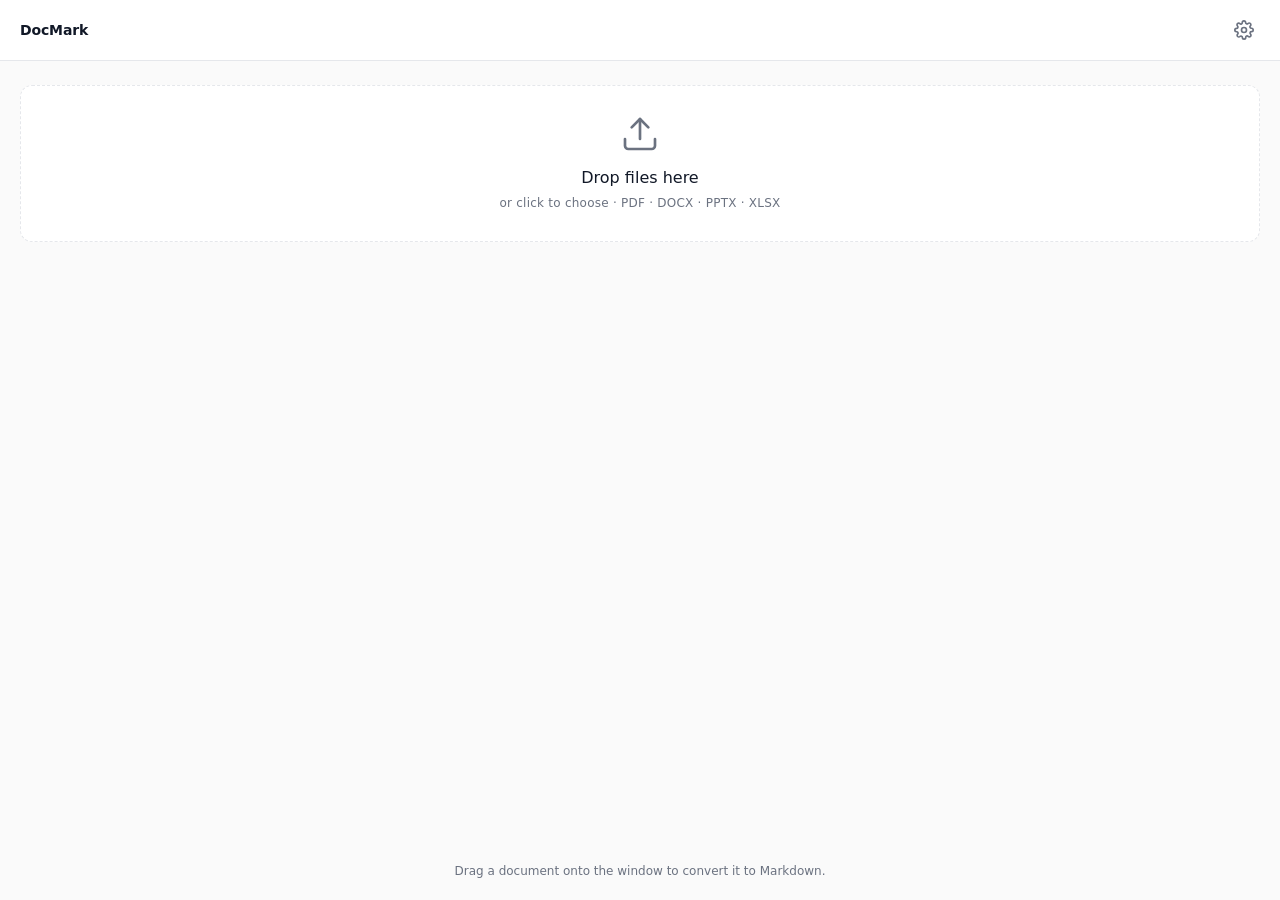
<file: ui/index.html>
<!DOCTYPE html>
<html lang="en">
<head>
  <meta charset="UTF-8">
  <meta name="viewport" content="width=device-width, initial-scale=1.0">
  <title>DocMark</title>
  <link rel="stylesheet" href="styles.css">
</head>
<body>
  <header class="appbar">
    <h1>DocMark</h1>
    <button id="settings-btn" class="icon-button" title="Settings" aria-label="Settings">
      <svg viewBox="0 0 24 24" width="20" height="20" fill="none" stroke="currentColor" stroke-width="2" stroke-linecap="round" stroke-linejoin="round" aria-hidden="true">
        <circle cx="12" cy="12" r="3"></circle>
        <path d="M19.4 15a1.65 1.65 0 0 0 .33 1.82l.06.06a2 2 0 1 1-2.83 2.83l-.06-.06a1.65 1.65 0 0 0-1.82-.33 1.65 1.65 0 0 0-1 1.51V21a2 2 0 0 1-4 0v-.09a1.65 1.65 0 0 0-1-1.51 1.65 1.65 0 0 0-1.82.33l-.06.06a2 2 0 1 1-2.83-2.83l.06-.06a1.65 1.65 0 0 0 .33-1.82 1.65 1.65 0 0 0-1.51-1H3a2 2 0 0 1 0-4h.09a1.65 1.65 0 0 0 1.51-1 1.65 1.65 0 0 0-.33-1.82l-.06-.06a2 2 0 1 1 2.83-2.83l.06.06a1.65 1.65 0 0 0 1.82.33h0a1.65 1.65 0 0 0 1-1.51V3a2 2 0 0 1 4 0v.09a1.65 1.65 0 0 0 1 1.51h0a1.65 1.65 0 0 0 1.82-.33l.06-.06a2 2 0 1 1 2.83 2.83l-.06.06a1.65 1.65 0 0 0-.33 1.82v0a1.65 1.65 0 0 0 1.51 1H21a2 2 0 0 1 0 4h-.09a1.65 1.65 0 0 0-1.51 1z"></path>
      </svg>
    </button>
  </header>

  <main>
    <button id="dropzone" class="dropzone" type="button" aria-label="Drop files here or click to choose">
      <div class="dropzone-inner">
        <svg viewBox="0 0 24 24" width="40" height="40" fill="none" stroke="currentColor" stroke-width="1.6" stroke-linecap="round" stroke-linejoin="round" aria-hidden="true">
          <path d="M21 15v4a2 2 0 0 1-2 2H5a2 2 0 0 1-2-2v-4"></path>
          <polyline points="17 8 12 3 7 8"></polyline>
          <line x1="12" y1="3" x2="12" y2="15"></line>
        </svg>
        <p class="dropzone-title">Drop files here</p>
        <p class="dropzone-sub">or click to choose · PDF · DOCX · PPTX · XLSX</p>
      </div>
    </button>

    <ul id="job-list" class="job-list" aria-live="polite"></ul>

    <p id="empty-hint" class="empty-hint">Drag a document onto the window to convert it to Markdown.</p>
  </main>

  <div id="settings-modal" class="modal" hidden>
    <div class="modal-backdrop" data-close></div>
    <div class="modal-card" role="dialog" aria-labelledby="settings-title">
      <header class="modal-head">
        <h2 id="settings-title">Settings</h2>
        <button class="icon-button" data-close aria-label="Close">
          <svg viewBox="0 0 24 24" width="20" height="20" fill="none" stroke="currentColor" stroke-width="2" stroke-linecap="round" stroke-linejoin="round"><line x1="18" y1="6" x2="6" y2="18"></line><line x1="6" y1="6" x2="18" y2="18"></line></svg>
        </button>
      </header>

      <div class="modal-body">
        <label class="field">
          <span>OpenAI API key</span>
          <input id="api-key" type="password" autocomplete="off" placeholder="sk-…" spellcheck="false">
          <small id="api-key-status" class="hint"></small>
        </label>

        <label class="field">
          <span>Vision model</span>
          <input id="model" type="text" autocomplete="off" spellcheck="false">
          <small class="hint">Default: gpt-4.1-mini — cheap, fast, good for OCR fallback.</small>
        </label>

        <label class="field">
          <span>PDF render DPI</span>
          <input id="dpi" type="number" min="72" max="400" step="1">
          <small class="hint">200 is a good default. Raise for tiny text.</small>
        </label>

        <label class="field row">
          <span>Detail</span>
          <select id="detail">
            <option value="auto">auto</option>
            <option value="high">high</option>
            <option value="low">low</option>
          </select>
        </label>

        <label class="field row">
          <input id="force-vision" type="checkbox">
          <span>Force vision on every PDF page (skips Docling)</span>
        </label>

        <label class="field row">
          <input id="pptx-vision" type="checkbox">
          <span>Enable vision fallback for PPTX slides (requires LibreOffice)</span>
        </label>

        <label class="field row">
          <input id="docx-image-desc" type="checkbox">
          <span>Describe embedded DOCX images with the vision model</span>
        </label>

        <label class="field row">
          <input id="cache-enabled" type="checkbox">
          <span>Cache per-page results across runs</span>
        </label>
      </div>

      <footer class="modal-foot">
        <button id="settings-cancel" class="btn ghost" data-close>Cancel</button>
        <button id="settings-save" class="btn primary">Save</button>
      </footer>
    </div>
  </div>

  <script src="app.js"></script>
</body>
</html>
</file>
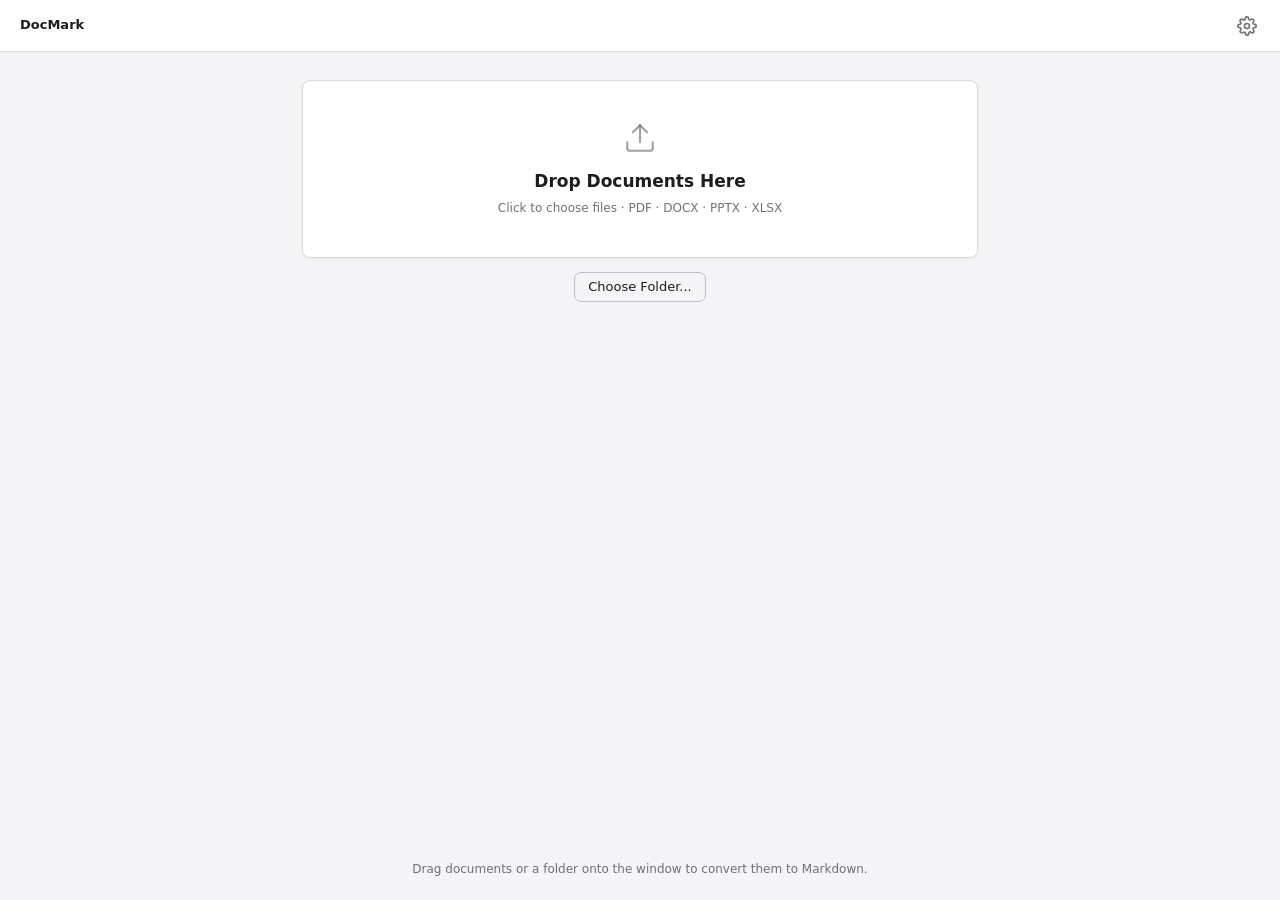
<file: docmark/ui/index.html>
<!DOCTYPE html>
<html lang="en">
<head>
  <meta charset="UTF-8">
  <meta name="viewport" content="width=device-width, initial-scale=1.0">
  <title>DocMark</title>
  <link rel="stylesheet" href="styles.css">
</head>
<body>
  <header class="appbar">
    <h1>DocMark</h1>
    <button id="settings-btn" class="icon-button" title="Settings" aria-label="Settings">
      <svg viewBox="0 0 24 24" width="20" height="20" fill="none" stroke="currentColor" stroke-width="2" stroke-linecap="round" stroke-linejoin="round" aria-hidden="true">
        <circle cx="12" cy="12" r="3"></circle>
        <path d="M19.4 15a1.65 1.65 0 0 0 .33 1.82l.06.06a2 2 0 1 1-2.83 2.83l-.06-.06a1.65 1.65 0 0 0-1.82-.33 1.65 1.65 0 0 0-1 1.51V21a2 2 0 0 1-4 0v-.09a1.65 1.65 0 0 0-1-1.51 1.65 1.65 0 0 0-1.82.33l-.06.06a2 2 0 1 1-2.83-2.83l.06-.06a1.65 1.65 0 0 0 .33-1.82 1.65 1.65 0 0 0-1.51-1H3a2 2 0 0 1 0-4h.09a1.65 1.65 0 0 0 1.51-1 1.65 1.65 0 0 0-.33-1.82l-.06-.06a2 2 0 1 1 2.83-2.83l.06.06a1.65 1.65 0 0 0 1.82.33h0a1.65 1.65 0 0 0 1-1.51V3a2 2 0 0 1 4 0v.09a1.65 1.65 0 0 0 1 1.51h0a1.65 1.65 0 0 0 1.82-.33l.06-.06a2 2 0 1 1 2.83 2.83l-.06.06a1.65 1.65 0 0 0-.33 1.82v0a1.65 1.65 0 0 0 1.51 1H21a2 2 0 0 1 0 4h-.09a1.65 1.65 0 0 0-1.51 1z"></path>
      </svg>
    </button>
  </header>

  <main>
    <button id="dropzone" class="dropzone" type="button" aria-label="Drop files or folders here, or click to choose files">
      <div class="dropzone-inner">
        <svg viewBox="0 0 24 24" width="40" height="40" fill="none" stroke="currentColor" stroke-width="1.6" stroke-linecap="round" stroke-linejoin="round" aria-hidden="true">
          <path d="M21 15v4a2 2 0 0 1-2 2H5a2 2 0 0 1-2-2v-4"></path>
          <polyline points="17 8 12 3 7 8"></polyline>
          <line x1="12" y1="3" x2="12" y2="15"></line>
        </svg>
        <p class="dropzone-title">Drop Documents Here</p>
        <p class="dropzone-sub">Click to choose files · PDF · DOCX · PPTX · XLSX</p>
      </div>
    </button>

    <div class="batch-actions" aria-label="Batch options">
      <button id="folder-btn" class="btn ghost" type="button">Choose Folder...</button>
    </div>

    <ul id="job-list" class="job-list" aria-live="polite"></ul>

    <p id="empty-hint" class="empty-hint">Drag documents or a folder onto the window to convert them to Markdown.</p>
  </main>

  <div id="conversion-modal" class="modal" hidden>
    <div class="modal-backdrop" data-conversion-close></div>
    <div class="modal-card" role="dialog" aria-modal="true" aria-labelledby="conversion-title">
      <header class="modal-head">
        <h2 id="conversion-title">Convert selected files?</h2>
        <button class="icon-button" data-conversion-close type="button" aria-label="Close">
          <svg viewBox="0 0 24 24" width="20" height="20" fill="none" stroke="currentColor" stroke-width="2" stroke-linecap="round" stroke-linejoin="round"><line x1="18" y1="6" x2="6" y2="18"></line><line x1="6" y1="6" x2="18" y2="18"></line></svg>
        </button>
      </header>
      <div class="modal-body">
        <p id="conversion-count" class="confirm-summary"></p>
        <ul id="conversion-list" class="file-preview"></ul>
        <p id="conversion-overflow" class="hint"></p>
      </div>
      <footer class="modal-foot">
        <button id="conversion-cancel" class="btn ghost" type="button">Cancel</button>
        <button id="conversion-confirm" class="btn primary" type="button">Convert</button>
      </footer>
    </div>
  </div>

  <div id="settings-modal" class="modal" hidden>
    <div class="modal-backdrop" data-close></div>
    <div class="modal-card" role="dialog" aria-modal="true" aria-labelledby="settings-title">
      <header class="modal-head">
        <h2 id="settings-title">Settings</h2>
        <button class="icon-button" data-close type="button" aria-label="Close">
          <svg viewBox="0 0 24 24" width="20" height="20" fill="none" stroke="currentColor" stroke-width="2" stroke-linecap="round" stroke-linejoin="round"><line x1="18" y1="6" x2="6" y2="18"></line><line x1="6" y1="6" x2="18" y2="18"></line></svg>
        </button>
      </header>

      <div class="modal-body">
        <label class="field">
          <span>OpenAI API key</span>
          <input id="api-key" type="password" autocomplete="off" placeholder="sk-…" spellcheck="false">
          <small id="api-key-status" class="hint"></small>
        </label>

        <label class="field">
          <span>Vision model</span>
          <select id="model">
            <option value="gpt-4.1-mini">gpt-4.1-mini — fast, cheap, great for OCR</option>
            <option value="gpt-4.1">gpt-4.1 — balanced quality and cost</option>
            <option value="gpt-4o">gpt-4o — high accuracy, higher cost</option>
            <option value="gpt-4o-mini">gpt-4o-mini — lightweight, budget option</option>
            <option value="o4-mini">o4-mini — reasoning model, best for complex layouts</option>
          </select>
        </label>

        <label class="field">
          <span>PDF render DPI</span>
          <input id="dpi" type="number" min="72" max="400" step="1">
          <small class="hint">200 is a good default. Raise for tiny text.</small>
        </label>

        <label class="field row">
          <span>Detail</span>
          <select id="detail">
            <option value="auto">auto</option>
            <option value="high">high</option>
            <option value="low">low</option>
          </select>
        </label>

        <label class="field row">
          <input id="force-vision" type="checkbox">
          <span>Force vision on every PDF page (skips Docling)</span>
        </label>

        <label class="field row">
          <input id="pptx-vision" type="checkbox">
          <span>Enable vision fallback for PPTX slides (requires LibreOffice)</span>
        </label>

        <label class="field row">
          <input id="docx-image-desc" type="checkbox">
          <span>Describe embedded DOCX images with the vision model</span>
        </label>

        <label class="field row">
          <input id="cache-enabled" type="checkbox">
          <span>Cache per-page results across runs</span>
        </label>

        <div class="settings-action">
          <div>
            <strong>Conversion cache</strong>
            <small id="cache-clear-status" class="hint">Remove cached page results from this device.</small>
          </div>
          <button id="cache-clear" class="btn danger" type="button">Clear Cache</button>
        </div>
      </div>

      <footer class="modal-foot">
        <button id="settings-cancel" class="btn ghost" data-close type="button">Cancel</button>
        <button id="settings-save" class="btn primary" type="button">Save</button>
      </footer>
    </div>
  </div>

  <script src="app.js"></script>
</body>
</html>
</file>
<file: ui/styles.css>
:root {
  color-scheme: light dark;
  --bg: #fafafa;
  --surface: #ffffff;
  --surface-2: #f3f4f6;
  --border: #e5e7eb;
  --text: #111827;
  --text-muted: #6b7280;
  --accent: #4f46e5;
  --accent-soft: #eef2ff;
  --success: #16a34a;
  --error: #dc2626;
  --shadow: 0 10px 30px rgba(15, 23, 42, 0.08);
  --radius: 12px;
  --radius-sm: 8px;
}

@media (prefers-color-scheme: dark) {
  :root {
    --bg: #0f1115;
    --surface: #161922;
    --surface-2: #1e2230;
    --border: #2a2f3d;
    --text: #f3f4f6;
    --text-muted: #9aa0ad;
    --accent: #818cf8;
    --accent-soft: #1f2640;
    --success: #4ade80;
    --error: #f87171;
    --shadow: 0 10px 30px rgba(0, 0, 0, 0.4);
  }
}

* { box-sizing: border-box; }

html, body {
  margin: 0;
  height: 100%;
  background: var(--bg);
  color: var(--text);
  font-family: -apple-system, BlinkMacSystemFont, "Segoe UI", "Inter", system-ui, sans-serif;
  font-size: 14px;
  line-height: 1.45;
  -webkit-font-smoothing: antialiased;
}

body { display: flex; flex-direction: column; }

.appbar {
  display: flex;
  align-items: center;
  justify-content: space-between;
  padding: 14px 20px;
  border-bottom: 1px solid var(--border);
  background: var(--surface);
  -webkit-app-region: drag;
}

.appbar h1 {
  margin: 0;
  font-size: 14px;
  font-weight: 600;
  letter-spacing: -0.01em;
}

.icon-button {
  -webkit-app-region: no-drag;
  background: transparent;
  border: 0;
  color: var(--text-muted);
  cursor: pointer;
  padding: 6px;
  border-radius: var(--radius-sm);
  transition: background 0.12s ease, color 0.12s ease;
  display: inline-flex;
  align-items: center;
  justify-content: center;
}

.icon-button:hover { background: var(--surface-2); color: var(--text); }

main {
  flex: 1;
  display: flex;
  flex-direction: column;
  padding: 24px 20px 20px;
  gap: 16px;
  overflow: hidden;
}

.dropzone {
  font: inherit;
  color: inherit;
  width: 100%;
  border: 1.5px dashed var(--border);
  border-radius: var(--radius);
  background: var(--surface);
  padding: 28px 20px;
  display: flex;
  align-items: center;
  justify-content: center;
  cursor: pointer;
  transition: border-color 0.15s ease, background 0.15s ease, transform 0.15s ease;
}

.dropzone:hover { border-color: var(--accent); }
.dropzone:focus-visible {
  outline: none;
  border-color: var(--accent);
  box-shadow: 0 0 0 3px var(--accent-soft);
}

.dropzone.is-hover {
  border-color: var(--accent);
  background: var(--accent-soft);
  transform: scale(1.01);
}

.dropzone-inner {
  display: flex;
  flex-direction: column;
  align-items: center;
  gap: 6px;
  color: var(--text-muted);
}

.dropzone.is-hover .dropzone-inner { color: var(--accent); }

.dropzone-title {
  margin: 6px 0 0;
  font-size: 16px;
  font-weight: 500;
  color: var(--text);
}

.dropzone-sub {
  margin: 0;
  font-size: 12px;
  color: var(--text-muted);
  letter-spacing: 0.02em;
}

.job-list {
  list-style: none;
  margin: 0;
  padding: 0;
  display: flex;
  flex-direction: column;
  gap: 8px;
  overflow-y: auto;
  flex: 1;
}

.job {
  background: var(--surface);
  border: 1px solid var(--border);
  border-radius: var(--radius-sm);
  padding: 12px 14px;
  display: grid;
  grid-template-columns: 1fr auto;
  grid-gap: 8px 12px;
  align-items: center;
  box-shadow: var(--shadow);
}

.job .filename {
  font-weight: 500;
  font-size: 13px;
  overflow: hidden;
  text-overflow: ellipsis;
  white-space: nowrap;
}

.job .status {
  font-size: 12px;
  color: var(--text-muted);
}

.job .status.done { color: var(--success); }
.job .status.failed { color: var(--error); }

.job .progress {
  grid-column: 1 / -1;
  height: 4px;
  background: var(--surface-2);
  border-radius: 999px;
  overflow: hidden;
}

.job .progress-bar {
  height: 100%;
  background: var(--accent);
  width: 0%;
  transition: width 0.2s ease;
}

.job.done .progress-bar { background: var(--success); }
.job.failed .progress-bar { background: var(--error); }

.job .action {
  background: transparent;
  border: 1px solid var(--border);
  color: var(--text);
  border-radius: var(--radius-sm);
  font-size: 12px;
  padding: 4px 10px;
  cursor: pointer;
}

.job .action:hover { background: var(--surface-2); }

.empty-hint {
  margin: 0;
  text-align: center;
  font-size: 12px;
  color: var(--text-muted);
}

.empty-hint.hidden { display: none; }

/* Modal */
.modal {
  position: fixed;
  inset: 0;
  display: flex;
  align-items: center;
  justify-content: center;
  z-index: 100;
}

.modal[hidden] { display: none; }

.modal-backdrop {
  position: absolute;
  inset: 0;
  background: rgba(15, 23, 42, 0.4);
  backdrop-filter: blur(2px);
}

.modal-card {
  position: relative;
  background: var(--surface);
  border: 1px solid var(--border);
  border-radius: var(--radius);
  width: min(420px, calc(100% - 32px));
  max-height: calc(100% - 48px);
  display: flex;
  flex-direction: column;
  box-shadow: var(--shadow);
  overflow: hidden;
}

.modal-head {
  display: flex;
  align-items: center;
  justify-content: space-between;
  padding: 14px 16px;
  border-bottom: 1px solid var(--border);
}

.modal-head h2 {
  margin: 0;
  font-size: 14px;
  font-weight: 600;
}

.modal-body {
  padding: 16px;
  overflow-y: auto;
  display: flex;
  flex-direction: column;
  gap: 12px;
}

.modal-foot {
  display: flex;
  justify-content: flex-end;
  gap: 8px;
  padding: 12px 16px;
  border-top: 1px solid var(--border);
  background: var(--surface-2);
}

.field {
  display: flex;
  flex-direction: column;
  gap: 4px;
  font-size: 12px;
  color: var(--text-muted);
}

.field > span:first-child {
  color: var(--text);
  font-weight: 500;
}

.field.row {
  flex-direction: row;
  align-items: center;
  gap: 8px;
}

.field.row > span { color: var(--text); font-weight: 400; }

.field input[type="text"],
.field input[type="password"],
.field input[type="number"],
.field select {
  width: 100%;
  font: inherit;
  color: var(--text);
  background: var(--surface-2);
  border: 1px solid var(--border);
  border-radius: var(--radius-sm);
  padding: 8px 10px;
  transition: border-color 0.12s ease, background 0.12s ease;
}

.field input:focus,
.field select:focus {
  outline: none;
  border-color: var(--accent);
  background: var(--surface);
}

.field input[type="checkbox"] {
  width: 16px;
  height: 16px;
  accent-color: var(--accent);
  flex: none;
}

.field .hint {
  color: var(--text-muted);
  font-size: 11px;
}

.btn {
  font: inherit;
  cursor: pointer;
  border: 1px solid var(--border);
  background: var(--surface);
  color: var(--text);
  padding: 7px 14px;
  border-radius: var(--radius-sm);
  font-size: 13px;
  transition: background 0.12s ease, border-color 0.12s ease, color 0.12s ease;
}

.btn:hover { background: var(--surface-2); }
.btn.ghost { background: transparent; }
.btn.primary {
  background: var(--accent);
  border-color: var(--accent);
  color: white;
}
.btn.primary:hover { filter: brightness(1.05); }
</file>
<file: docmark/ui/styles.css>
:root {
  color-scheme: light dark;
  --bg: #f5f5f7;
  --surface: rgba(255, 255, 255, 0.78);
  --surface-solid: #ffffff;
  --surface-raised: rgba(255, 255, 255, 0.94);
  --surface-muted: #f2f2f7;
  --separator: rgba(60, 60, 67, 0.18);
  --separator-strong: rgba(60, 60, 67, 0.29);
  --text: #1d1d1f;
  --text-muted: rgba(60, 60, 67, 0.72);
  --text-faint: rgba(60, 60, 67, 0.48);
  --accent: #0071e3;
  --accent-hover: #0077ed;
  --accent-soft: rgba(0, 113, 227, 0.12);
  --success: #248a3d;
  --error: #d70015;
  --error-soft: rgba(215, 0, 21, 0.10);
  --shadow: 0 18px 42px rgba(0, 0, 0, 0.14);
  --shadow-soft: 0 1px 2px rgba(0, 0, 0, 0.06);
  --radius: 8px;
  --control-radius: 7px;
}

@media (prefers-color-scheme: dark) {
  :root {
    --bg: #1c1c1e;
    --surface: rgba(44, 44, 46, 0.76);
    --surface-solid: #2c2c2e;
    --surface-raised: rgba(44, 44, 46, 0.96);
    --surface-muted: #3a3a3c;
    --separator: rgba(235, 235, 245, 0.16);
    --separator-strong: rgba(235, 235, 245, 0.28);
    --text: #f5f5f7;
    --text-muted: rgba(235, 235, 245, 0.68);
    --text-faint: rgba(235, 235, 245, 0.42);
    --accent: #0a84ff;
    --accent-hover: #2997ff;
    --accent-soft: rgba(10, 132, 255, 0.18);
    --success: #32d74b;
    --error: #ff453a;
    --error-soft: rgba(255, 69, 58, 0.16);
    --shadow: 0 22px 52px rgba(0, 0, 0, 0.42);
    --shadow-soft: 0 1px 2px rgba(0, 0, 0, 0.3);
  }
}

* { box-sizing: border-box; }

html,
body {
  margin: 0;
  height: 100%;
  background: var(--bg);
  color: var(--text);
  font-family: -apple-system, BlinkMacSystemFont, "SF Pro Text", "SF Pro Display", "Helvetica Neue", system-ui, sans-serif;
  font-size: 14px;
  line-height: 1.42;
  letter-spacing: 0;
  -webkit-font-smoothing: antialiased;
  text-rendering: optimizeLegibility;
}

body {
  display: flex;
  flex-direction: column;
}

button,
input,
select {
  font: inherit;
}

.appbar {
  -webkit-app-region: drag;
  display: flex;
  align-items: center;
  justify-content: space-between;
  min-height: 52px;
  padding: 0 18px 0 20px;
  border-bottom: 1px solid var(--separator);
  background: var(--surface);
  -webkit-backdrop-filter: saturate(180%) blur(18px);
  backdrop-filter: saturate(180%) blur(18px);
}

.appbar h1 {
  margin: 0;
  font-size: 13px;
  font-weight: 600;
  letter-spacing: 0;
}

.icon-button {
  -webkit-app-region: no-drag;
  width: 30px;
  height: 30px;
  border: 0;
  border-radius: var(--control-radius);
  background: transparent;
  color: var(--text-muted);
  cursor: pointer;
  display: inline-flex;
  align-items: center;
  justify-content: center;
  padding: 0;
  transition: background 0.12s ease, color 0.12s ease, transform 0.12s ease;
}

.icon-button:hover {
  background: var(--surface-muted);
  color: var(--text);
}

.icon-button:disabled {
  cursor: default;
  opacity: 0.55;
}

.icon-button:active {
  transform: scale(0.96);
}

.icon-button:focus-visible,
.btn:focus-visible,
.dropzone:focus-visible,
.field input:focus-visible,
.field select:focus-visible {
  outline: 3px solid var(--accent-soft);
  outline-offset: 2px;
}

main {
  flex: 1;
  width: min(100%, 720px);
  margin: 0 auto;
  display: flex;
  flex-direction: column;
  padding: 28px 22px 22px;
  gap: 14px;
  overflow: hidden;
}

.dropzone {
  width: 100%;
  min-height: 178px;
  border: 1px solid var(--separator);
  border-radius: var(--radius);
  background: var(--surface-raised);
  color: inherit;
  cursor: pointer;
  display: flex;
  align-items: center;
  justify-content: center;
  padding: 28px 20px;
  box-shadow: var(--shadow-soft);
  transition: border-color 0.15s ease, background 0.15s ease, box-shadow 0.15s ease, transform 0.15s ease;
}

.dropzone:hover {
  border-color: var(--separator-strong);
  background: var(--surface-solid);
}

.dropzone:disabled,
.dropzone.is-busy {
  cursor: default;
  opacity: 0.72;
}

.dropzone.is-hover {
  border-color: var(--accent);
  background: var(--accent-soft);
  box-shadow: 0 0 0 1px var(--accent), var(--shadow-soft);
  transform: translateY(-1px);
}

.dropzone-inner {
  display: flex;
  flex-direction: column;
  align-items: center;
  gap: 6px;
  color: var(--text-faint);
  text-align: center;
}

.dropzone svg {
  width: 34px;
  height: 34px;
  stroke-width: 1.5;
}

.dropzone.is-hover .dropzone-inner {
  color: var(--accent);
}

.dropzone-title {
  margin: 8px 0 0;
  color: var(--text);
  font-size: 17px;
  font-weight: 600;
  letter-spacing: 0;
}

.dropzone-sub {
  margin: 0;
  color: var(--text-muted);
  font-size: 12px;
  letter-spacing: 0;
}

.batch-actions {
  display: flex;
  justify-content: center;
}

.job-list {
  list-style: none;
  margin: 4px 0 0;
  padding: 0;
  display: flex;
  flex: 1;
  flex-direction: column;
  gap: 8px;
  overflow-y: auto;
}

.job {
  display: grid;
  grid-template-columns: minmax(0, 1fr) auto;
  align-items: center;
  gap: 8px 12px;
  padding: 11px 12px;
  border: 1px solid var(--separator);
  border-radius: var(--radius);
  background: var(--surface-raised);
  box-shadow: var(--shadow-soft);
}

.job .filename {
  min-width: 0;
  overflow: hidden;
  color: var(--text);
  font-size: 13px;
  font-weight: 500;
  text-overflow: ellipsis;
  white-space: nowrap;
}

.job .status {
  color: var(--text-muted);
  font-size: 12px;
  white-space: nowrap;
}

.job .status.done { color: var(--success); }
.job .status.failed { color: var(--error); }

.job .progress {
  grid-column: 1 / -1;
  height: 3px;
  overflow: hidden;
  border-radius: 999px;
  background: var(--surface-muted);
}

.job .progress-bar {
  width: 0%;
  height: 100%;
  border-radius: inherit;
  background: var(--accent);
  transition: width 0.2s ease;
}

.job.done .progress-bar { background: var(--success); }
.job.failed .progress-bar { background: var(--error); }

.job .action {
  min-height: 24px;
  border: 1px solid var(--separator);
  border-radius: var(--control-radius);
  background: var(--surface-solid);
  color: var(--text);
  cursor: pointer;
  font-size: 12px;
  padding: 3px 9px;
}

.job .action:hover {
  background: var(--surface-muted);
}

.job .action:disabled,
.job .action.is-busy {
  cursor: default;
  opacity: 0.55;
}

.empty-hint {
  margin: 0;
  color: var(--text-muted);
  font-size: 12px;
  text-align: center;
}

.empty-hint.hidden {
  display: none;
}

.modal {
  position: fixed;
  inset: 0;
  z-index: 100;
  display: flex;
  align-items: center;
  justify-content: center;
  padding: 24px;
}

.modal[hidden] {
  display: none;
}

.modal-backdrop {
  position: absolute;
  inset: 0;
  background: rgba(0, 0, 0, 0.26);
  -webkit-backdrop-filter: blur(12px) saturate(160%);
  backdrop-filter: blur(12px) saturate(160%);
}

.modal-card {
  position: relative;
  width: min(430px, 100%);
  max-height: calc(100vh - 48px);
  display: flex;
  flex-direction: column;
  overflow: hidden;
  border: 1px solid var(--separator);
  border-radius: var(--radius);
  background: var(--surface-raised);
  box-shadow: var(--shadow);
}

.modal-head {
  display: flex;
  align-items: center;
  justify-content: space-between;
  min-height: 48px;
  padding: 0 12px 0 16px;
  border-bottom: 1px solid var(--separator);
}

.modal-head h2 {
  margin: 0;
  color: var(--text);
  font-size: 14px;
  font-weight: 600;
  letter-spacing: 0;
}

.modal-body {
  display: flex;
  flex-direction: column;
  gap: 12px;
  overflow-y: auto;
  padding: 16px;
}

.confirm-summary {
  margin: 0;
  color: var(--text);
  font-size: 13px;
}

.file-preview {
  max-height: 220px;
  margin: 0;
  padding: 0;
  overflow-y: auto;
  border: 1px solid var(--separator);
  border-radius: var(--radius);
  background: var(--surface-solid);
  list-style: none;
}

.file-preview li {
  padding: 7px 10px;
  border-bottom: 1px solid var(--separator);
}

.file-preview li:last-child {
  border-bottom: 0;
}

.preview-name {
  display: block;
  overflow: hidden;
  color: var(--text);
  font-size: 12px;
  text-overflow: ellipsis;
  white-space: nowrap;
}

.hint {
  margin: 0;
  color: var(--text-muted);
  font-size: 11px;
}

.modal-foot {
  display: flex;
  justify-content: flex-end;
  gap: 8px;
  padding: 12px 16px;
  border-top: 1px solid var(--separator);
  background: var(--surface);
}

.field {
  display: flex;
  flex-direction: column;
  gap: 5px;
  color: var(--text-muted);
  font-size: 12px;
}

.field > span:first-child {
  color: var(--text);
  font-weight: 500;
}

.field.row {
  flex-direction: row;
  align-items: center;
  gap: 8px;
}

.field.row > span {
  color: var(--text);
  font-weight: 400;
}

.field input[type="text"],
.field input[type="password"],
.field input[type="number"],
.field select {
  width: 100%;
  min-height: 32px;
  border: 1px solid var(--separator-strong);
  border-radius: var(--control-radius);
  background: var(--surface-solid);
  color: var(--text);
  padding: 6px 9px;
  transition: border-color 0.12s ease, background 0.12s ease, box-shadow 0.12s ease;
}

.field input:focus,
.field select:focus {
  border-color: var(--accent);
  background: var(--surface-solid);
  outline: none;
  box-shadow: 0 0 0 3px var(--accent-soft);
}

.field input[type="checkbox"] {
  width: 16px;
  height: 16px;
  flex: none;
  accent-color: var(--accent);
}

.field .hint {
  color: var(--text-muted);
  font-size: 11px;
}

.settings-action {
  display: flex;
  align-items: center;
  justify-content: space-between;
  gap: 12px;
  padding-top: 4px;
}

.settings-action > div {
  min-width: 0;
  display: flex;
  flex-direction: column;
  gap: 3px;
}

.settings-action strong {
  color: var(--text);
  font-size: 12px;
  font-weight: 500;
}

.btn {
  min-height: 30px;
  border: 1px solid var(--separator-strong);
  border-radius: var(--control-radius);
  background: var(--surface-solid);
  color: var(--text);
  cursor: pointer;
  font-size: 13px;
  font-weight: 500;
  padding: 5px 13px;
  transition: background 0.12s ease, border-color 0.12s ease, color 0.12s ease, transform 0.12s ease;
}

.btn:hover {
  background: var(--surface-muted);
}

.btn:disabled,
.btn.is-busy {
  cursor: default;
  opacity: 0.55;
}

.btn:active {
  transform: scale(0.98);
}

.btn.ghost {
  background: transparent;
}

.btn.primary {
  border-color: var(--accent);
  background: var(--accent);
  color: #ffffff;
}

.btn.primary:hover {
  border-color: var(--accent-hover);
  background: var(--accent-hover);
}

.btn.danger {
  border-color: var(--separator-strong);
  color: var(--error);
}

.btn.danger:hover:not(:disabled) {
  background: var(--error-soft);
}
</file>
